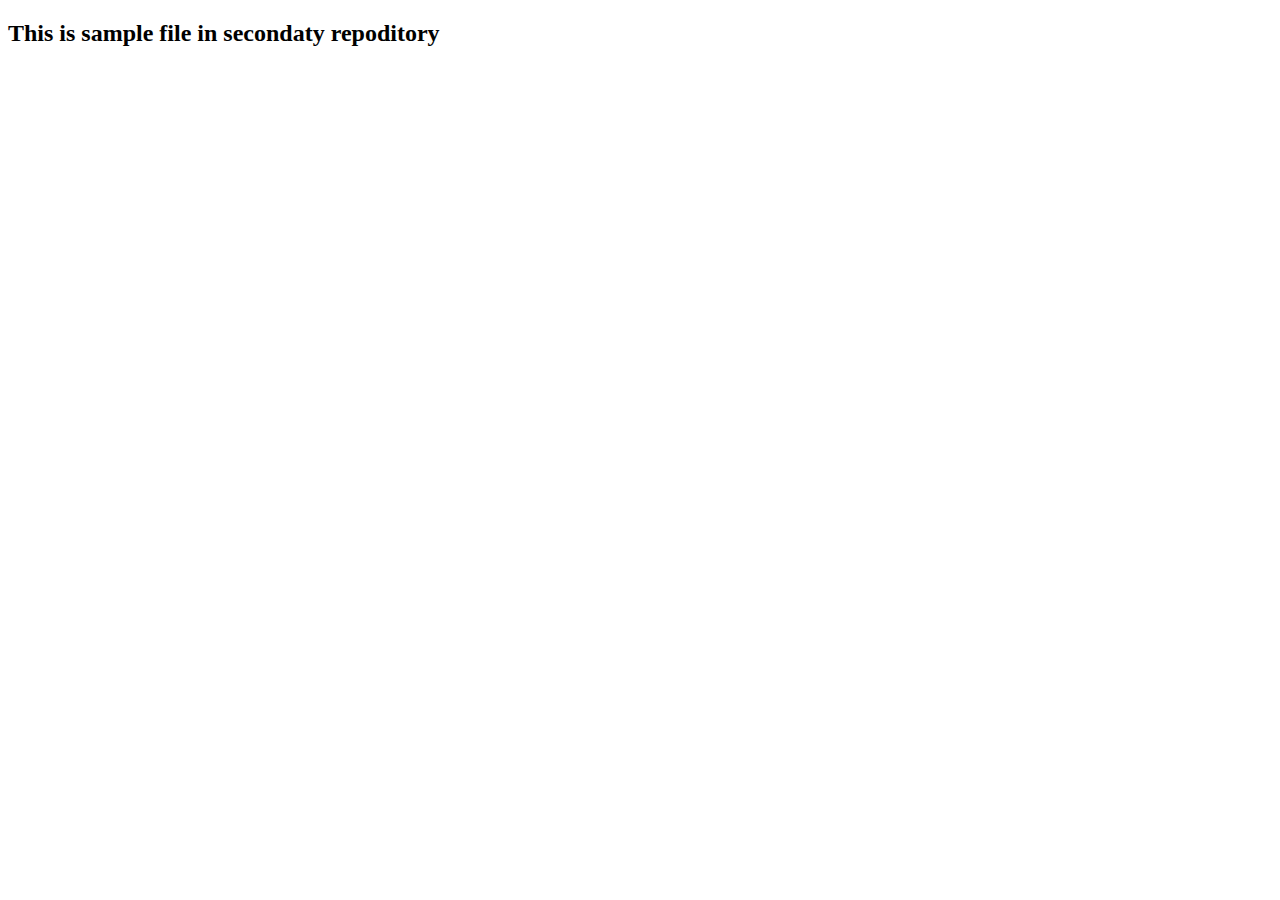
<file: s.html>
<!DOCTYPE html>
<html lang="en">
<head>
       <meta charset="UTF-8">
       <meta name="viewport" content="width=device-width, initial-scale=1.0">
       <title>Document</title>
</head>
<body>
      <h2>
       This is sample file in secondaty repoditory
      </h2> 
</body>
</html>
</file>
